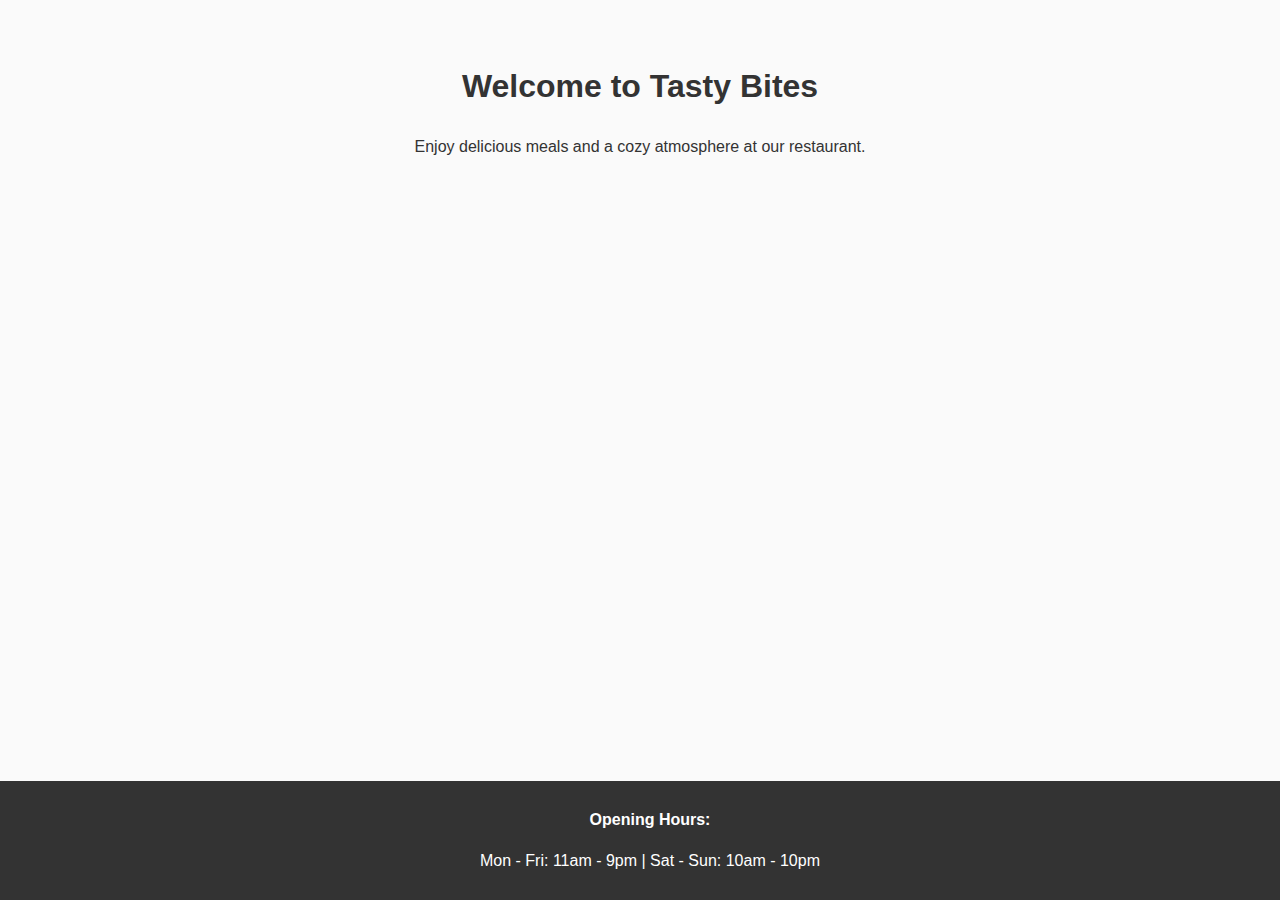
<file: home/Templates/index.html>
<!DOCTYPE html>
<html lang="en">
<head>
    <meta charset="UTF-8">
    <title>Tasty Bites Restaurant</title>
    <link rel="stylesheet" href="style.css">
</head>
<body>
<!--Page content-->
<main class="container">
    <h1>Welcome to Tasty Bites</h1>
    <p>Enjoy delicious meals and a cozy atmosphere at our restaurant.</p>
</main>
<!--Footer-->
<footer>
    <p><strong>Opening Hours:</strong></p>
    <p>Mon - Fri: 11am - 9pm | Sat - Sun: 10am - 10pm</p>
</footer>
</body>
</html>
</file>
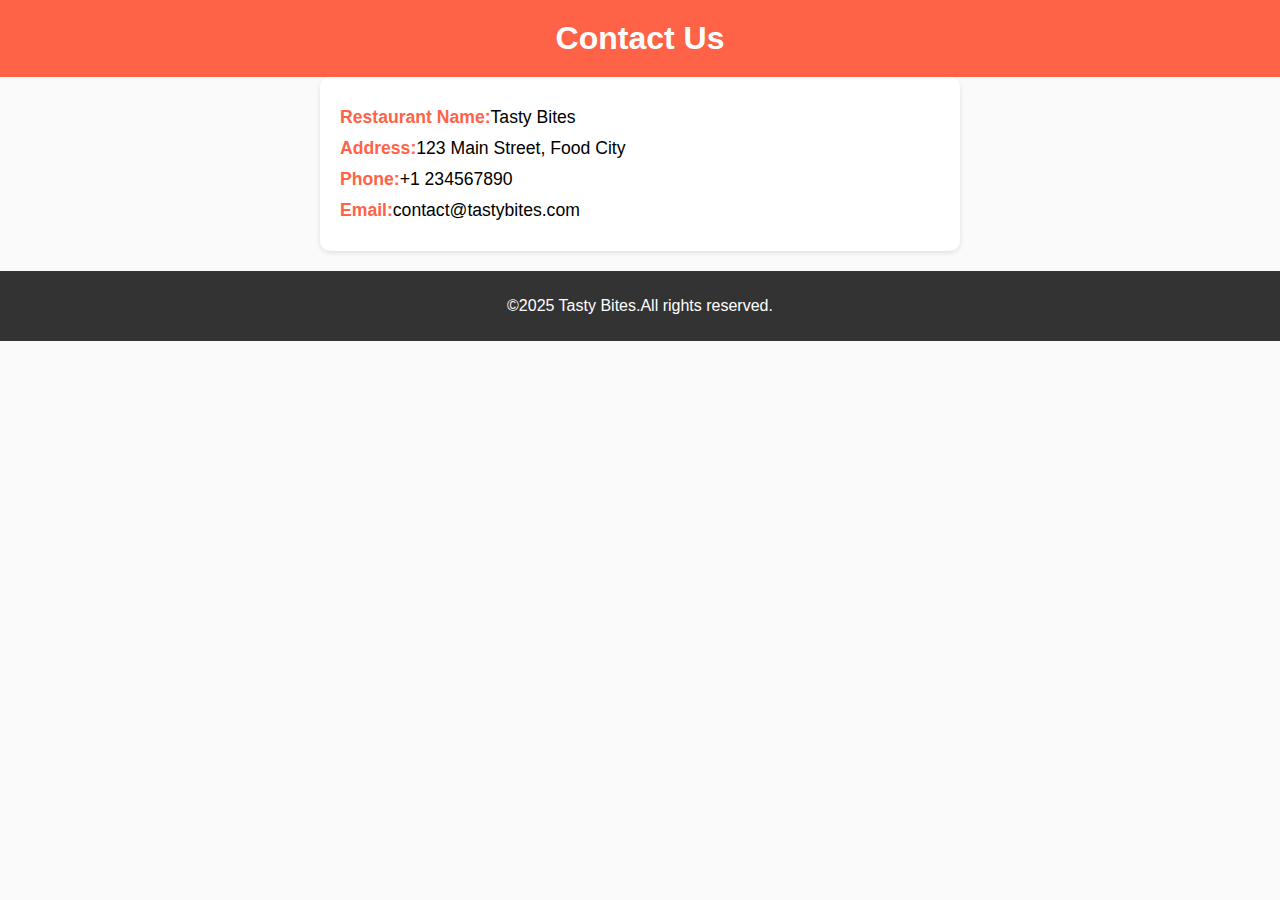
<file: home/Templates/contact.html>
<!DOCTYPE html>
<html lang="en">
<head>
    <meta charset="UTF-8">
    <meta name="viewport" content="width=device-width,initial-scale=1.0">
    <title>Contact Us - Tasty Bites</title>
    <style>
        /* Generic styles */
        body{
            font-family:Arial,Helvetica,sans-serif;
            margin: 0;
            padding: 0;
            background-color: #fafafa;
            color: #333
            line-height: 1.6;
        }
        header{
            background-color:#ff6347;
            color: white;
            text-align: center;
            padding: 20px;
        }
        header h1{
            margin: 0;
            font-size: 2rem;
        }
        main{
            padding: 20px;
            max-width: 600px;
            margin: auto;
            background: white;
            border-radius: 10px;
            box-shadow: 0 2px 5px rgba(0,0,0,0.1);
        }
        main p{
            font-size: 1.1rem;
            margin: 10px 0;
        }
        strong {
            color: #ff6347;
        }
        footer {
            background-color:#333;
            color: white;
            text-align: center;
            padding: 10px;
            margin-top: 20px;
        }
        @media(max-width: 600px){
            header h1{
                font-size: 1.5rem;
            }
            main{
                padding: 15px;
            }
        }
        </footer>
    </style>
</head>
<body>
    <header>
        <h1>Contact Us</h1>
    </header>
    <main>
        <p><strong>Restaurant Name:</strong>Tasty Bites</p>
        <p><strong>Address:</strong>123 Main Street, Food City</p>
        <p><strong>Phone:</strong>+1 234567890</p>
        <p><strong>Email:</strong>contact@tastybites.com</p>
    </main>
    <footer>
        <p>&copy;2025 Tasty Bites.All rights reserved.</p>
    </footer>
</body>
</html>
</file>
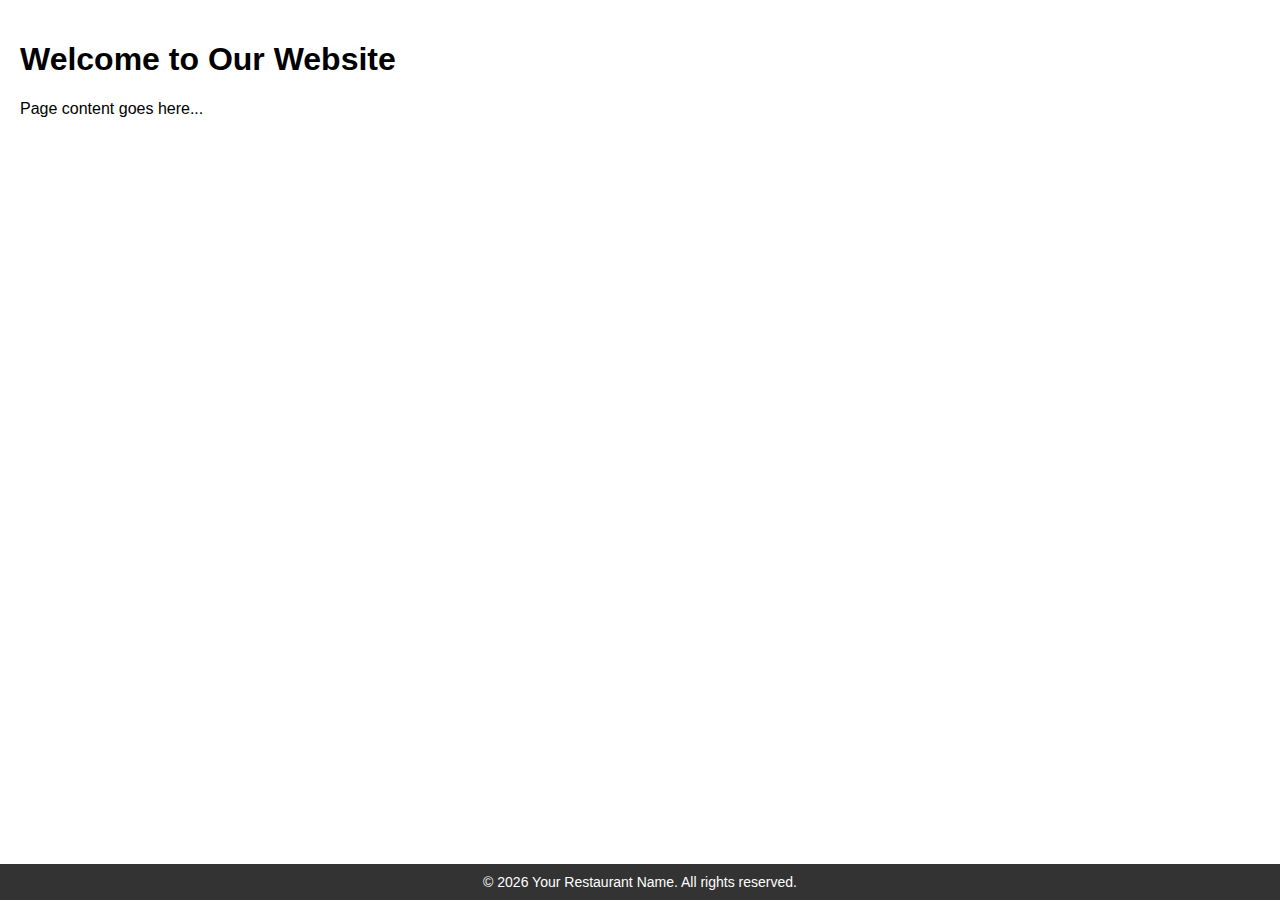
<file: home/Templates/footer.html>
<!DOCTYPE html>
<html lang="en">
<head>
    <meta charset="UTF-8">
    <meta name="viewport" content="width=device-width, initial-scale=1.0">
    <title>Page with Footer</title>
    <style>
        body {
            margin: 0;
            font-family: Arial, sans-serif;
            min-height: 100vh;
            display: flex;
            flex-direction: column;
        }
        main {
            flex: 1;
            padding: 20px;
        }
        footer {
            background-color: #333;
            color: #fff;
            text-align: center;
            padding: 10px 0;
            font-size: 14px;
        }
    </style>
</head>
<body>

    <main>
        <h1>Welcome to Our Website</h1>
        <p>Page content goes here...</p>
    </main>

    <footer>
        &copy; <span id="year"></span> Your Restaurant Name. All rights reserved.
    </footer>

    <script>
        document.getElementById("year").textContent = new Date().getFullYear();
    </script>

</body>
</html>
</file>
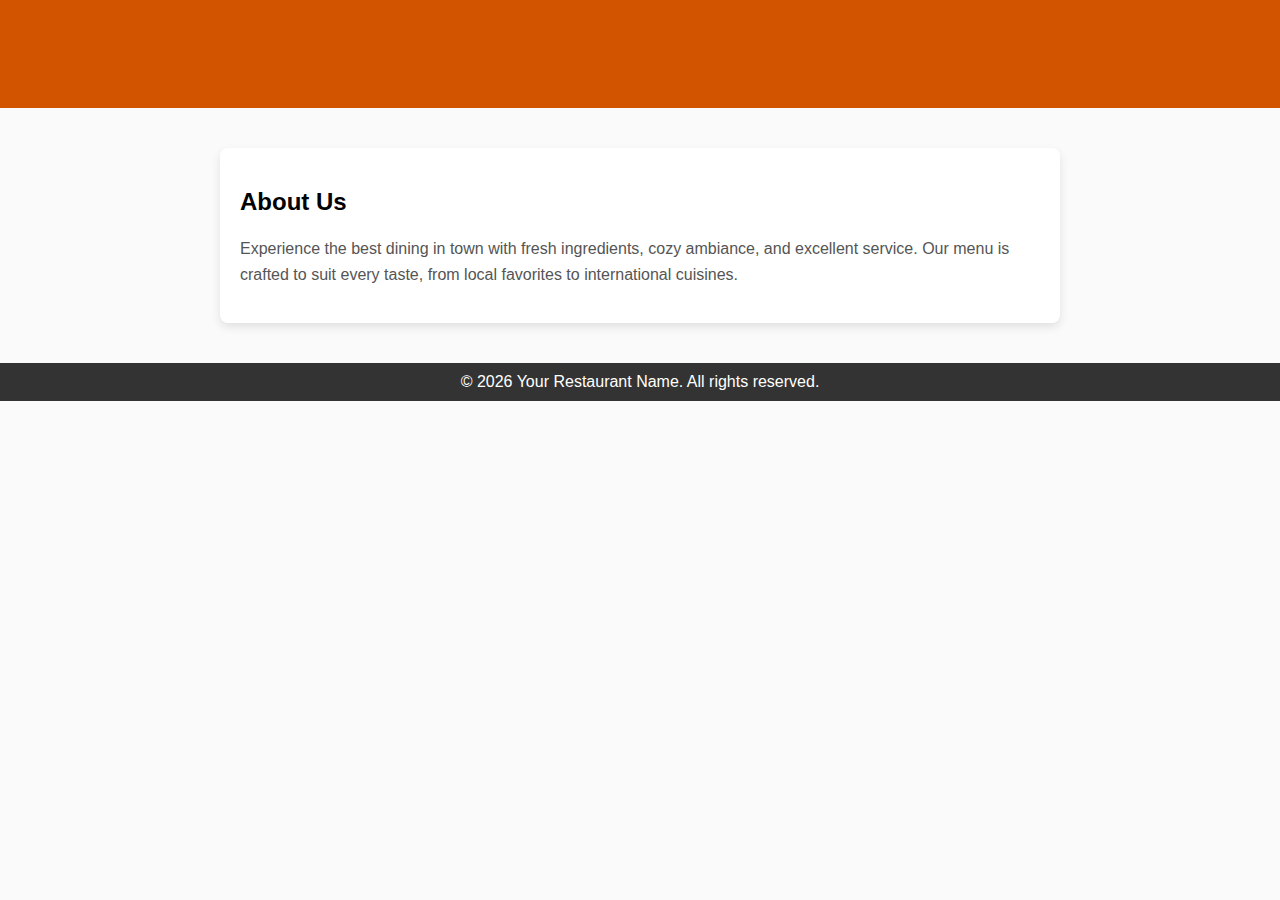
<file: home/Templates/homepage.html>
<!DOCTYPE html>
<html lang="en">
<head>
    <meta charset="UTF-8">
    <meta name="viewport" content="width=device-width, initial-scale=1.0">
    <title>Restaurant Homepage</title>
    <style>
        body {
            font-family: 'Segoe UI', Tahoma, Geneva, Verdana, sans-serif;
            background-color: #fafafa;
            margin: 0;
            padding: 0;
        }
        header {
            background-color: #d35400;
            color: white;
            padding: 20px;
            text-align: center;
        }
        main {
            max-width: 800px;
            margin: 40px auto;
            padding: 20px;
            background: white;
            border-radius: 8px;
            box-shadow: 0px 4px 10px rgba(0,0,0,0.1);
        }
        h1 {
            color: #d35400;
            margin-bottom: 10px;
        }
        p {
            color: #555;
            line-height: 1.6;
        }
        footer {
            background-color: #333;
            color: white;
            text-align: center;
            padding: 10px 0;
            margin-top: 40px;
        }
    </style>
</head>
<body>

    <header>
        <h1>Welcome to Our Restaurant</h1>
    </header>

    <main>
        <h2>About Us</h2>
        <p>
            Experience the best dining in town with fresh ingredients,
            cozy ambiance, and excellent service. Our menu is crafted
            to suit every taste, from local favorites to international cuisines.
        </p>
    </main>

    <footer>
        &copy; <span id="year"></span> Your Restaurant Name. All rights reserved.
    </footer>

    <script>
        document.getElementById("year").textContent = new Date().getFullYear();
    </script>
</body>
</html>
</file>
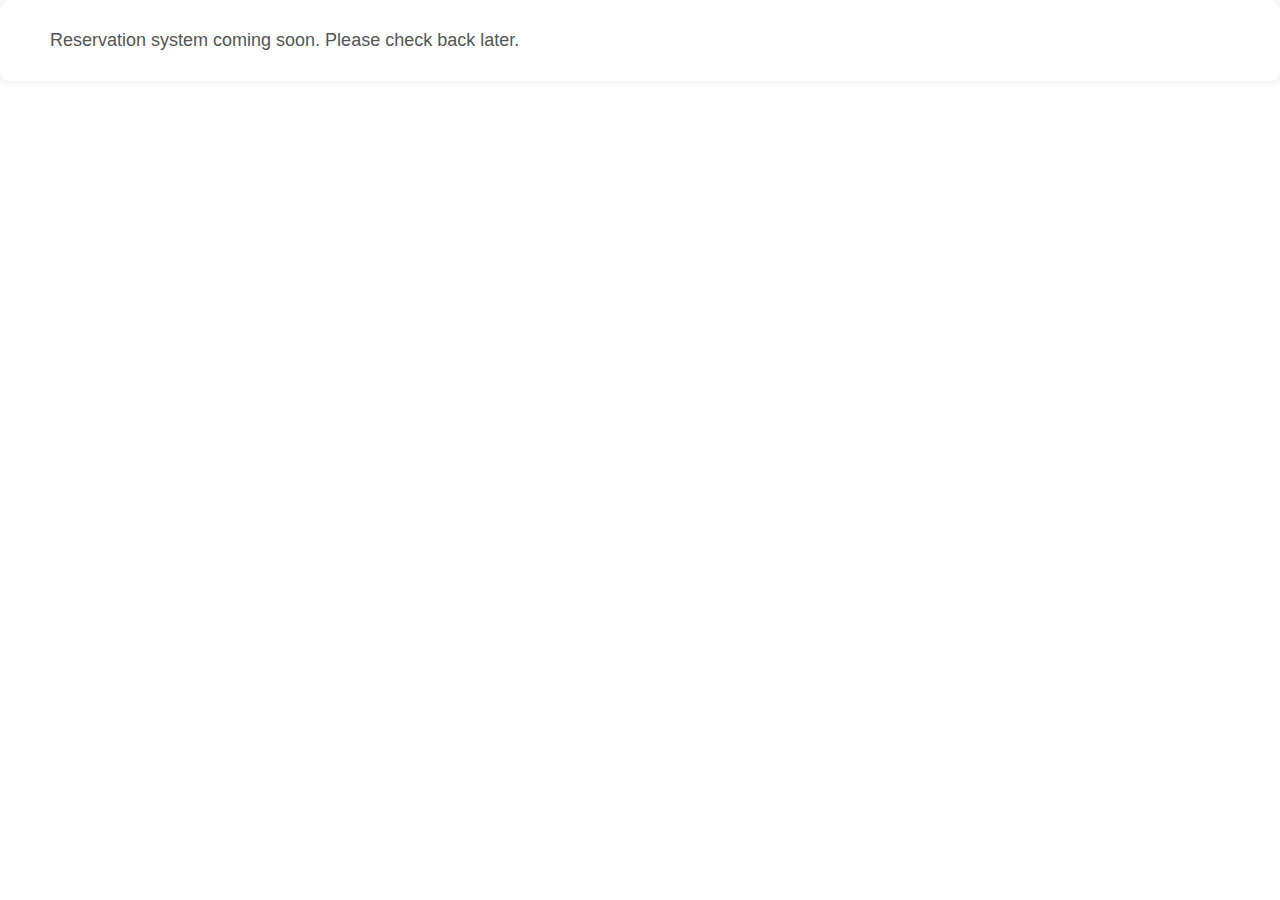
<file: home/Templates/reservation.html>
<!DOCTYPE html>
<html lang="en">
<head>
    <meta charset="UTF-8">
    <meta name="viewport" content="width=device-width, initial-scale=1.0">
    <title>Reservation Page</title>
    <style>
        body{
        font-family: Arial, sans-serif;
        background_color: #f5f5f5;
        dispaly: flex;
        align_items: center;
        justify-content: center;
        height: 100vh;
        margin: 0;
        }
        .placeholder{
        background_color: white;
        padding: 30px 50px;
        border-radius: 10px;
        box-shadow: 0 0 10px rgba(0,0,0,0.1);
        font-size: 18px;
        color: #555;
        }
    </style>
</head>
<body>
    <div class="placeholder">
        Reservation system coming soon. Please check back later.
    </div>
</body>
</html>
</file>
<file: home/Templates/style.css>
/* General styles */
body {
    font-family: Arial, Helvetica, sans-serif;
    margin: 0;
    padding: 0;
    text-align: center;
    background-color: #fafafa;
    color: #333;
    line-height: 1.6;
}
/*Header*/
header{
    background-color: #ff6357;
    color: white;
    text-align: center;
    padding: 20px;
}
header h1{
    margin: 0;
    font-size: 2.5rem;
    margin-bottom: 10px;
}
/*Main content*/
main{
    padding: 40px 20px;
    max-width: 800px;
    margin: auto;
    text-align: center;
}
/*Footer*/
footer{
    background-color: #333;
    color: white;
    text-align: center;
    padding: 10px;
    position: fixed;
    bottom: 0;
    width: 100%;
}
/*Mobile-friendly*/
@media(max-width: 600px){
    header h1{
        font-size: 1.8rem;
    }
}
</file>
